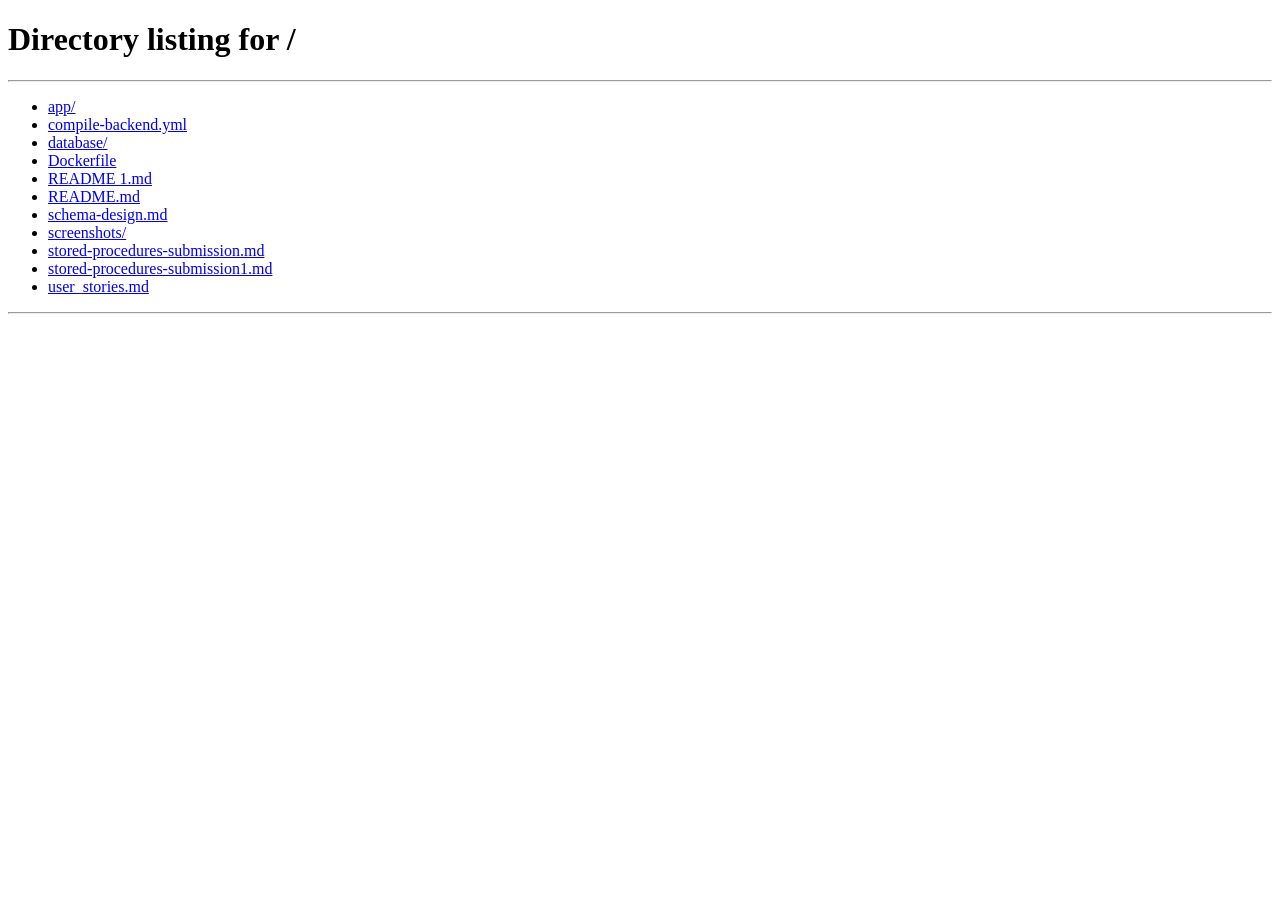
<file: app/target/classes/static/pages/addPrescription.html>
<!-- adminDashboard.html -->
<!DOCTYPE html>
<html lang="en">

<head>
    <meta charset="UTF-8">
    <link rel="icon" type="image/svg+xml" href="../assets/images/logo/logo.png" />
    <title>DoctorDashboard</title>
    <link rel="stylesheet" href="../assets/css/adminDashboard.css">
    <link rel="stylesheet" href="../assets/css/doctorDashboard.css">
    <link rel="stylesheet" href="../assets/css/addPrescription.css">
    <link rel="stylesheet" href="../assets/css/style.css">
    <script src="../js/render.js" defer></script>
    <script src="../js/util.js" defer></script>
    <script src="../js/components/header.js" defer></script>
    <script src="../js/components/footer.js" defer></script>
    <script type="module" src = "../js/addPrescription.js"></script>

</head>

<body onload="renderContent()">
    <div class="container">
        <div class="wrapper">
            <div id="header"></div>
            <div class="main-content">
                <div class="form-container">
                    <h2 id="heading">Add <span>Prescription</span></h2>
                    <form>
                        <label for="patientName">Patient Name</label>
                        <input type="text" id="patientName" disabled>

                        <label for="medicines">Medicine Names</label>
                        <input type="text" id="medicines" placeholder="e.g. Paracetamol, Vitamin C" required>

                        <label for="dosage">Dosage Instructions</label>
                        <textarea id="dosage" rows="3"
                            placeholder="e.g - Paracetamol"></textarea>

                        <label for="notes">Additional Notes</label>
                        <textarea id="notes" rows="3"
                            placeholder="Any precautions or observations (optional)"></textarea>

                        <button type="submit" class="btn-primary" id="savePrescription">Add Prescription</button>
                        <button type="button" onclick="selectRole('doctor')" class="btn-secondary">Cancel</button>
                    </form>
                </div>
            </div>
            <div id="footer"></div>
        </div>
    </div>

</body>
</html>
</file>
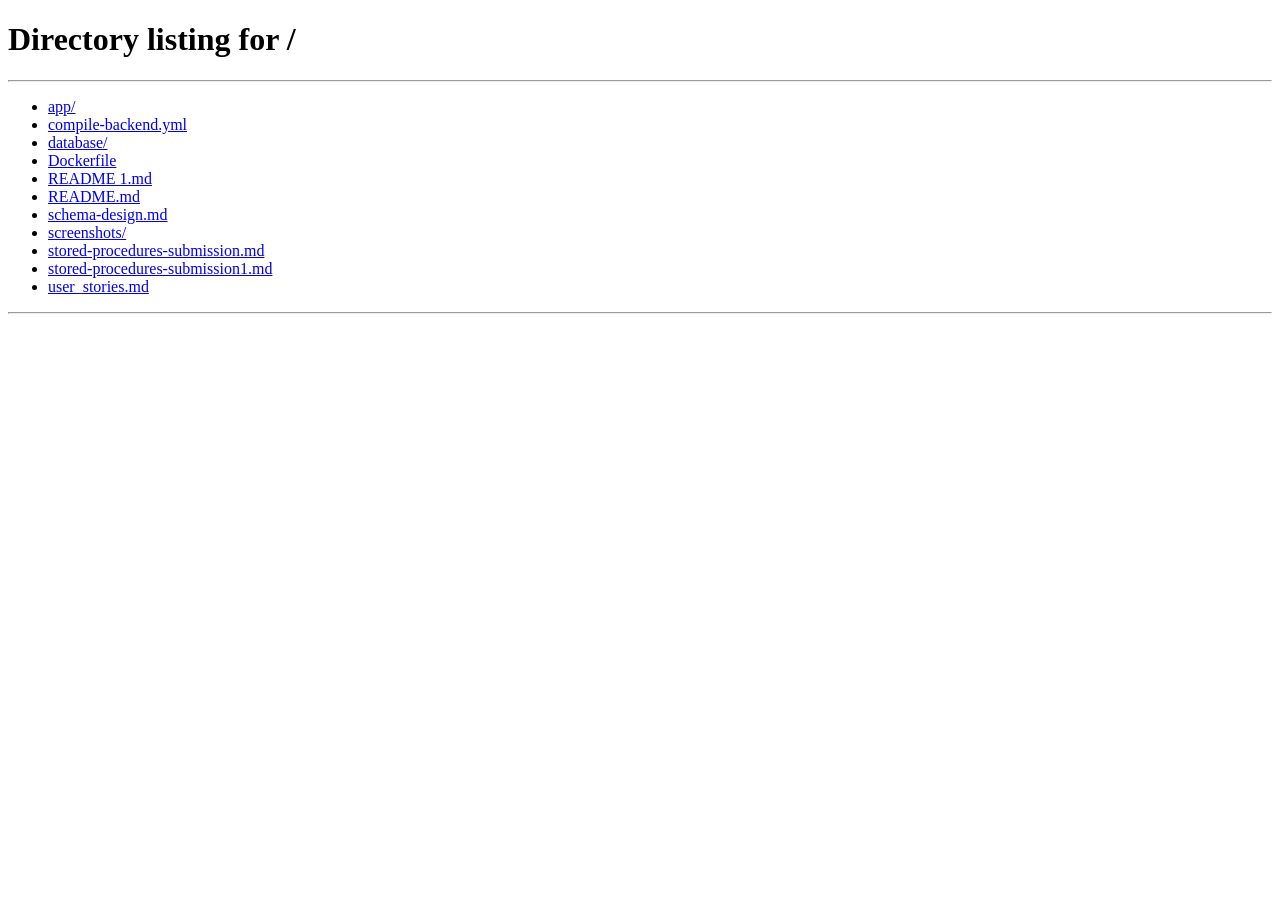
<file: app/target/classes/static/pages/loggedPatientDashboard.html>
<!-- patientDashboard.html -->
<!DOCTYPE html>
<html lang="en">
<head>
    <meta charset="UTF-8">
    <link rel="icon" type="image/svg+xml" href="../assets/images/logo/logo.png" />
    <title>LoggedPatientDashboard</title>
    <link rel = "stylesheet" href = "../assets/css/adminDashboard.css">
    <link rel = "stylesheet" href = "../assets/css/style.css">
    <link rel = "stylesheet" href = "../assets/css/patientDashboard.css">
    <script src = "../js/render.js" defer></script>
    <script src = "../js/util.js" defer></script>
    <script src = "../js/components/header.js" defer></script>
    <script src = "../js/components/footer.js" defer></script>
    <script type = "module" src = "../js/loggedPatient.js" defer></script>
</head>
<body onload="renderContent()">
    <div class="container">
        <div class="wrapper">
            <div id="header"></div>
            <main class="main-content">
                <input type="text" id="searchBar" class="searchBar" placeholder="Search Bar for custom output" />
                <div class="filter-wrapper">
                    <select class="filter-select" id="filterTime">
                        <option value="">Sort by Time</option>
                        <option value="AM">AM</option>
                        <option value="PM">PM</option>
                    </select>
                    <select class="filter-select" id="filterSpecialty">
                        <option value="">Filter by Specialty</option>
                        <option value="Cardiologist">Cardiologist</option>
                        <option value="Dermatologist">Dermatologist</option>
                        <option value="Neurologist">Neurologist</option>
                        <option value="Pediatrician">Pediatrician</option>
                        <option value="Orthopedic">Orthopedic</option>
                        <option value="Gynecologist">Gynecologist</option>
                        <option value="Psychiatrist">Psychiatrist</option>
                        <option value="Dentist">Dentist</option>
                        <option value="Ophthalmologist">Ophthalmologist</option>
                        <option value="Ent">ENT Specialist</option>
                        <option value="Urologist">Urologist</option>
                        <option value="Oncologist">Oncologist</option>
                        <option value="Gastroenterologist">Gastroenterologist</option>
                        <option value="General">General Physician</option>
                    </select>
                </div>
                <div id="content"></div>
            </main>
            <div id="footer"></div>
        </div>
    </div>
</body>
</html>
</file>
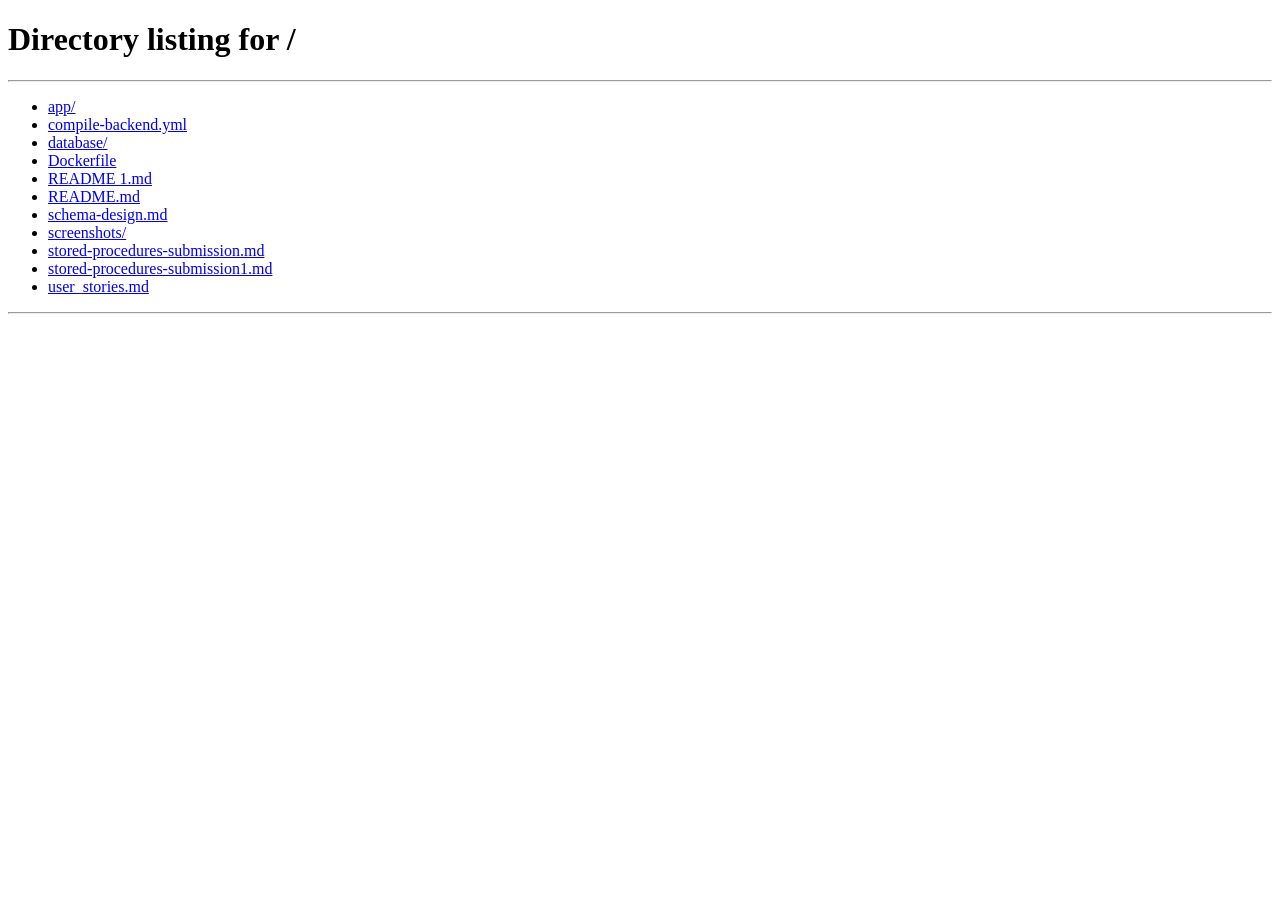
<file: app/target/classes/static/pages/patientAppointments.html>
<!DOCTYPE html>
<html lang="en">

<head>
  <meta charset="UTF-8">
  <link rel="icon" type="image/svg+xml" href="../assets/images/logo/logo.png" />
  <title>Patient Appointments</title>
  <link rel="stylesheet" href="../assets/css/adminDashboard.css">
  <link rel="stylesheet" href="../assets/css/doctorDashboard.css">
  <link rel="stylesheet" href="../assets/css/style.css">
  <script src="../js/render.js" defer></script>
  <script src="../js/util.js" defer></script>
  <script src="../js/components/header.js" defer></script>
  <script src="../js/components/footer.js" defer></script>
  <script type="module" src="../js/patientAppointment.js" defer></script>
</head>

<body onload="renderContent()">
  <div class="container">
    <div class="wrapper">
      <div id="header"></div>
      <div class="main-content">
        <h2>Patient <span>Appointment</span></h2>
        <input type="text" id="searchBar" class="searchBar" placeholder="Search Bar for custom output" />
                <div class="filter-wrapper">
                    <select class="filter-select" id="appointmentFilter">
                        <option value="allAppointments">All Appointments</option>
                        <option value="future">Upcoming Appointments</option>
                        <option value="past">Past Appointments</option>
                    </select>
                </div>
        <table id="patientTable">
          <thead class="table-header">
            <tr>
              <th>Patient Name</th>
              <th>Doctor Name</th>
              <th>Date</th>
              <th>Time</th>
              <th>Actions</th>
            </tr>
          </thead>
          <tbody id="patientTableBody">
            <!-- rows will be inserted here dynamically -->
          </tbody>
        </table>
      </div>
      <div id="footer"></div>
    </div>
  </div>
</body>
</html>
</file>
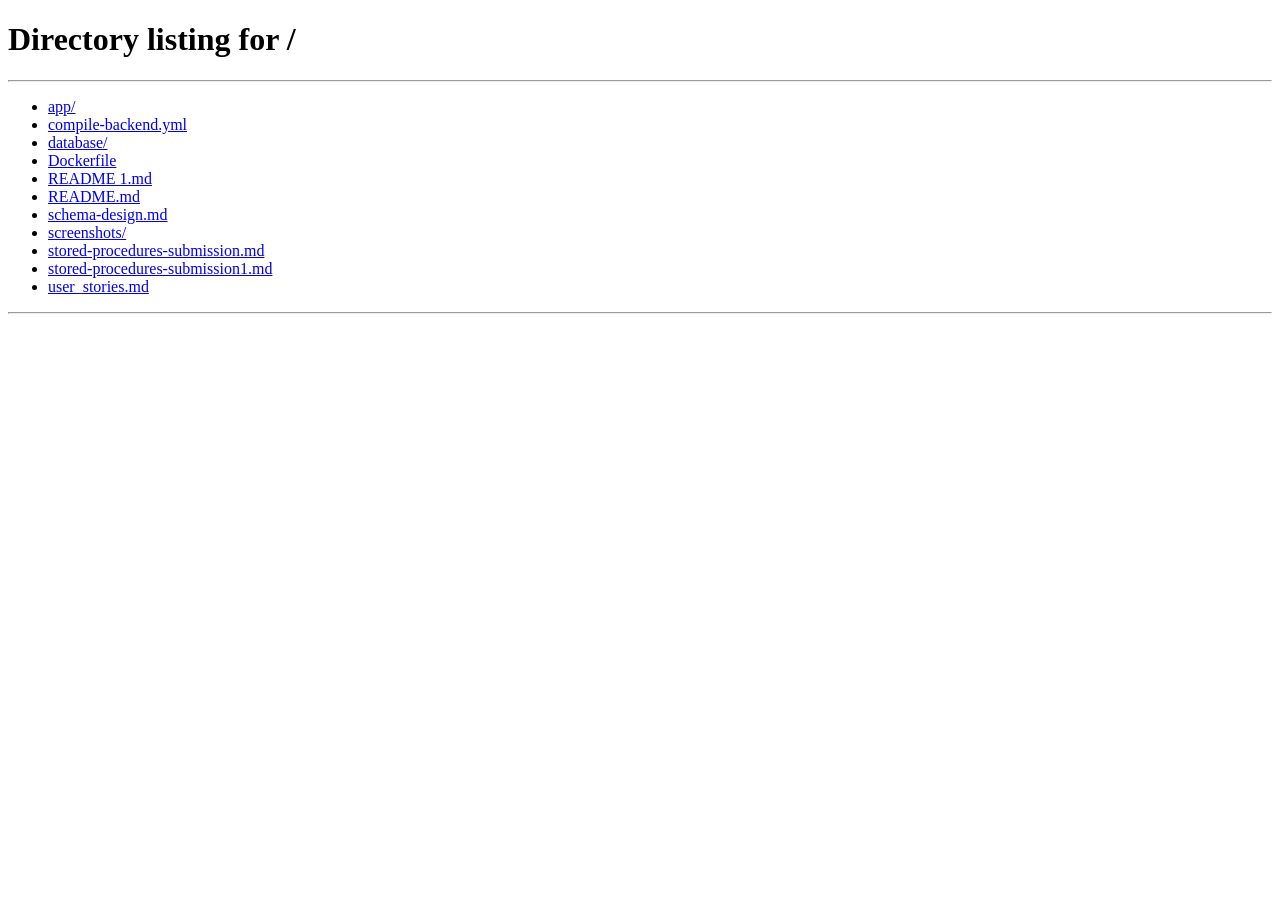
<file: app/target/classes/static/pages/patientDashboard.html>
<!-- patientDashboard.html -->
<!DOCTYPE html>
<html lang="en">
<head>
    <meta charset="UTF-8">
    <link rel="icon" type="image/svg+xml" href="../assets/images/logo/logo.png" />
    <title>PatientDashboard</title>
    <link rel = "stylesheet" href = "../assets/css/adminDashboard.css">
    <link rel = "stylesheet" href = "../assets/css/style.css">
    <link rel = "stylesheet" href = "../assets/css/patientDashboard.css">
    <script src = "../js/render.js" defer></script>
    <script src = "../js/util.js" defer></script>
    <script src = "../js/components/header.js" defer></script>
    <script src = "../js/components/footer.js" defer></script>
    <script type = "module" src="../js/components/modals.js"></script>
</head>
<body onload="renderContent()">
    <div class="container">
        <div class="wrapper">
            <div id="header"></div>
            <main class="main-content">
                <input type="text" id="searchBar" class="searchBar" placeholder="Search Bar for custom output" />
                <div class="filter-wrapper">
                    <select class="filter-select" id="filterTime">
                        <option value="">Sort by Time</option>
                        <option value="AM">AM</option>
                        <option value="PM">PM</option>
                    </select>
                    <select class="filter-select" id="filterSpecialty">
                        <option value="">Filter by Specialty</option>
                        <option value="Cardiologist">Cardiologist</option>
                        <option value="Dermatologist">Dermatologist</option>
                        <option value="Neurologist">Neurologist</option>
                        <option value="Pediatrician">Pediatrician</option>
                        <option value="Orthopedic">Orthopedic</option>
                        <option value="Gynecologist">Gynecologist</option>
                        <option value="Psychiatrist">Psychiatrist</option>
                        <option value="Dentist">Dentist</option>
                        <option value="Ophthalmologist">Ophthalmologist</option>
                        <option value="Ent">ENT Specialist</option>
                        <option value="Urologist">Urologist</option>
                        <option value="Oncologist">Oncologist</option>
                        <option value="Gastroenterologist">Gastroenterologist</option>
                        <option value="General">General Physician</option>
                    </select>
                </div>
                <div id="content"></div>
            </main>
            <div id="footer"></div>
        </div>
    </div>
    <div id="modal" class="modal">
        <div class="modal-content">
            <span class="close" id="closeModal">&times;</span>
            <div id="modal-body"></div>
        </div>
    </div>
    <script type = "module" src = "../js/patientDashboard.js" defer></script>
</body> 
</html>
</file>
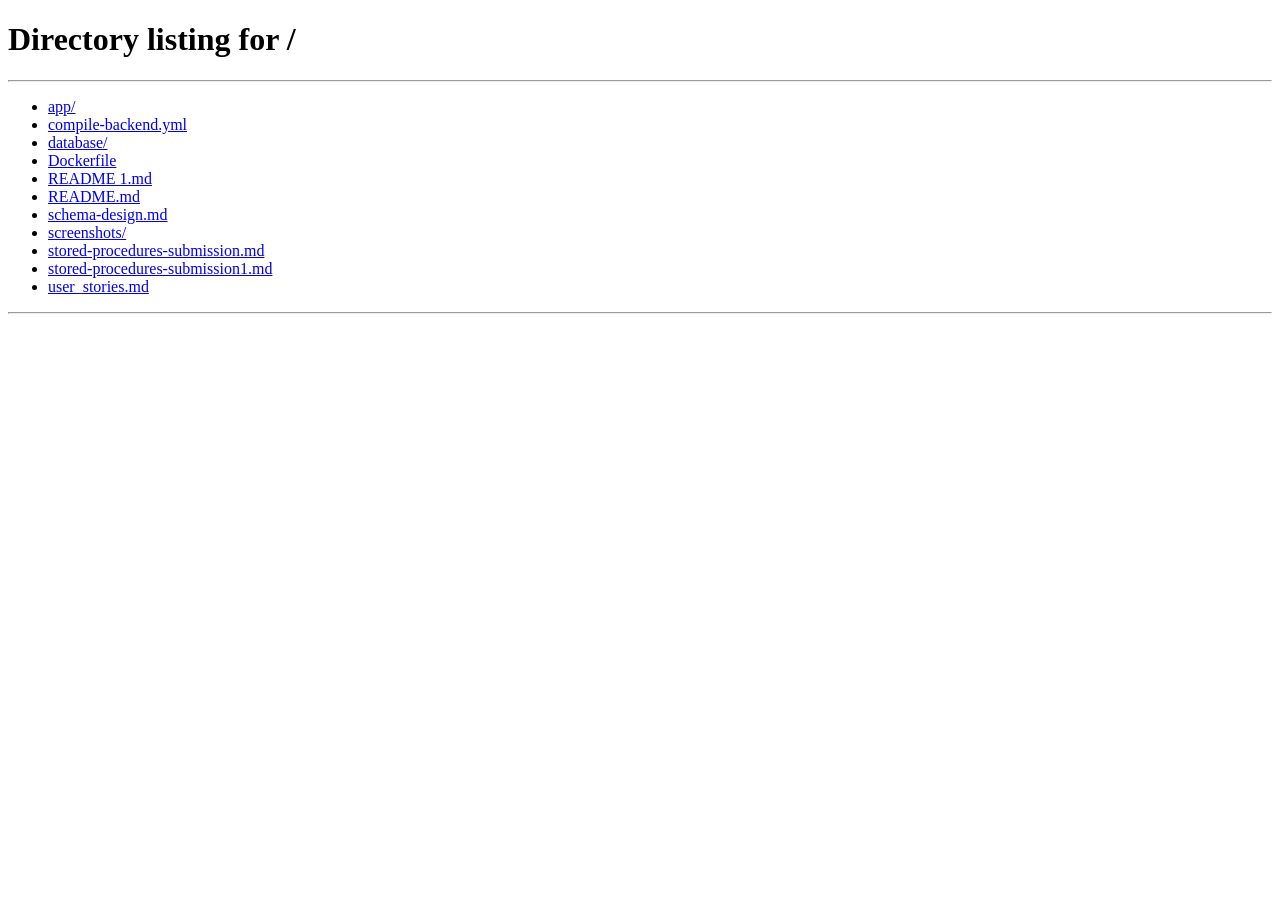
<file: app/target/classes/static/pages/patientRecord.html>
<!-- for doctor to see patient details -->
<!DOCTYPE html>
<html lang="en">
<head>
    <meta charset="UTF-8">
    <link rel="icon" type="image/svg+xml" href="../assets/images/logo/logo.png" />
    <title>DoctorDashboard</title>
    <link rel = "stylesheet" href = "../assets/css/adminDashboard.css">
    <link rel = "stylesheet" href = "../assets/css/doctorDashboard.css">
    <link rel = "stylesheet" href = "../assets/css/style.css">
    <script src = "../js/render.js" defer></script>
    <script src = "../js/util.js" defer></script>
    <script src = "../js/components/header.js" defer></script>
    <script src = "../js/components/footer.js" defer></script>
    <script type = "module" src = "../js/components/patientRecordRow.js" defer></script>
    <script type = "module" src = "../js/patientRecordServices.js" defer></script>
</head>
<body onload="renderContent()">
    <div class="container">
        <div class="wrapper">
            <div id="header"></div>
            <div class="main-content">
                <h2>Patient <span>Record</span></h2>
                <table id="patientTable">
                  <thead class="table-header">
                    <tr>
                      <th>Date</th>
                      <th>Appointment ID</th>
                      <th>Patient ID</th>
                      <th>Prescription</th>
                    </tr>
                  </thead>
                  <tbody id="patientTableBody"></tbody>
                </table>
              </div>
            <div id="footer"></div>
        </div>
    </div>

</body>


  
</html>
</file>
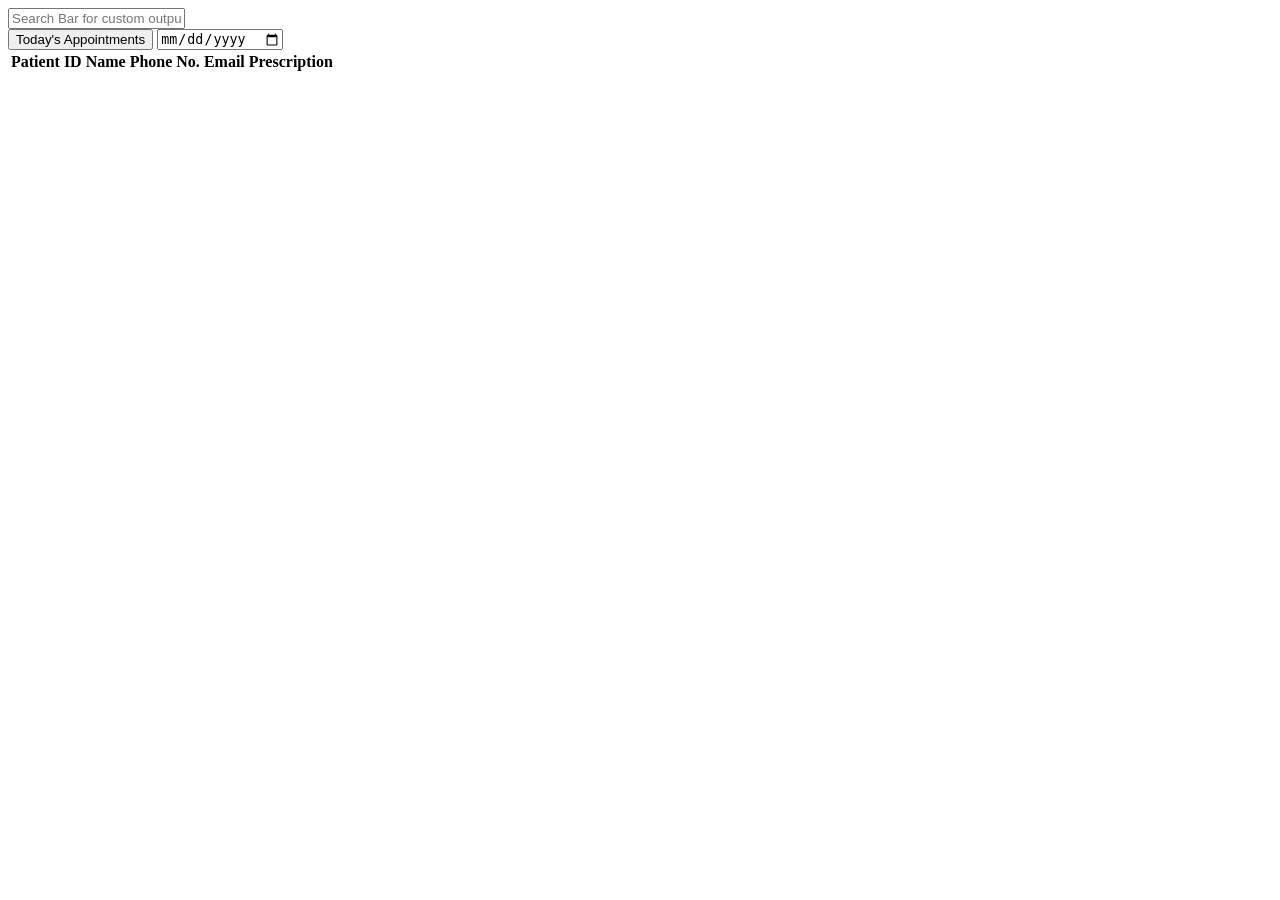
<file: app/target/classes/templates/doctor/doctorDashboard.html>
<!-- doctorDashboard.html -->
<!DOCTYPE html>
<html xmlns:th="http://www.thymeleaf.org">

<head>
  <meta charset="UTF-8">
  <link rel="icon" type="image/png" th:href="@{/assets/images/logo/logo.png}" />
  <title>Doctor Dashboard</title>

  <link rel="stylesheet" th:href="@{/assets/css/adminDashboard.css}" />
  <link rel="stylesheet" th:href="@{/assets/css/doctorDashboard.css}" />
  <link rel="stylesheet" th:href="@{/assets/css/style.css}" />

  <script th:src="@{/js/render.js}" defer></script>
  <script th:src="@{/js/util.js}" defer></script>
  <script th:src="@{/js/components/header.js}" defer></script>
  <script th:src="@{/js/components/footer.js}" defer></script>
  <script type="module" th:src="@{/js/doctorDashboard.js}" defer></script>
</head>
<body onload="renderContent()">
    <div class="container">
        <div class="wrapper">
            <div id="header"></div>
            <div class="main-content">
                <input type="text" id="searchBar" class="searchBar" placeholder="Search Bar for custom output" />
                <div class="filter-wrapper">
                  <button class="today-btn" id="todayButton">Today's Appointments</button>
                  <input type="date" id="datePicker" class="date-picker" />
              </div>
                <table id="patientTable">
                  <thead class="table-header">
                    <tr>
                      <th>Patient ID</th>
                      <th>Name</th>
                      <th>Phone No.</th>
                      <th>Email</th>
                      <th>Prescription</th>
                    </tr>
                  </thead>
                  <tbody id="patientTableBody"></tbody>
                </table>
              </div>
            <div id="footer"></div>
        </div>
    </div>
</body>
</html>
</file>
<file: app/target/classes/static/assets/css/adminDashboard.css>
/* adminDashboard CSS */
* {
    margin: 0;
    padding: 0;
    box-sizing: border-box;
  }  
  html, body {
    height: 100%;
    font-family: Arial, sans-serif;
  
  }  
  .wrapper {
    display: flex;
    flex-direction: column;
    min-height: 100vh;
  }  
  h2 {
    font-size: 32px;
    margin-bottom: 50px;
    color : #003e3e;
  }  
  .main-content {
    flex-grow: 1; 
    padding: 40px;
    display: flex;
    
    flex-direction: column;
    text-align: center;
    background-image: url("../images/defineRole/defineRole.png");
    background-size: cover;       
    background-position: center;  
    background-repeat: no-repeat; 
    background-attachment: fixed;
    
  }  
  button {
    background-color: #A62B1F;
    color: white;
    border: none;
    border-radius: 12px;
    padding: 10px 20px;
    margin-top: 10px;
    cursor: pointer;
    font-size: 16px;
    width: 200px;
  }  
  button:hover {
    background-color: #A62B1F; 
  }
  .adminBtn {    
    color: #333;
    font-weight: bold;
    background-color: #f4f4f4;
    width:110px;
    padding : 10px 0px;
  }
  .adminBtn:hover{
    color: #A62B1F;
    background-color: #f4f4f4;
  }
</file>
<file: app/target/classes/static/assets/css/doctorDashboard.css>
/* doctorDashboard.css */
.table-header {
  font-size: 24px;
  color: #015c5d;

  margin-bottom: 30px;
  margin-right: 0px;
}
table {
  width: 100%;
  border-collapse: collapse;
  font-family: sans-serif;
  margin-top: 20px;
}
thead {
  background-color: #33333310;
  color: #fff;
}
td,
th {
  padding: 12px 16px;
  text-align: center;
  border-bottom: 1px solid #ddd;
}
tbody tr:nth-child(even) {
  background-color: #f9f9f959;
}
tbody tr:nth-child(odd) {
  background-color: #ffffffc0;
}
tbody tr:hover {
  background-color: #015c5d39;
}
.prescription-btn {
  width: 30px;
  height: 30px;
  cursor: pointer;
  transition: transform 0.2s ease, filter 0.2s ease;
}
.prescription-btn:hover {
  transform: scale(1.1);
  filter: brightness(1.2);
}
.prescription-btn:active {
  transform: scale(0.95);
}
.noPatientRecord {
  font-size: 16px;
  color: gray;
  font-style: italic;
}
.today-btn {
  margin-right: 10px;
  padding: 10px;
  background-color: #015c5d;
}
.date-picker {
  margin-left: 10px;
  border-radius: 8px;
  padding: 10px;
  height: 30px;
  margin-top: 13px;
}
</file>
<file: app/target/classes/static/assets/css/addPrescription.css>
.form-container {
    width: 100%; 
    max-width: 600px;
    background: #ffffffc8;
    margin: 50px auto;
    padding: 30px;
    border-radius: 15px;
    box-shadow: 0 4px 12px rgba(0, 0, 0, 0.1);
    animation: fadeIn 0.5s ease-in-out;
  }

  .container h2 {
    text-align: center;
    color: #222;
    font-size: 28px;
    margin-bottom: 25px;
  }

  .container h2 span {
    color: #A62B1F;
  }

  label {
    display: block;
    margin-bottom: 6px;
    font-weight: 500;
    color: #333;
    text-align: left;
    font-size: 13px;
  }

  input, textarea {
    width: 100%;
    padding: 12px;
    resize: vertical;
    margin-bottom: 20px;
    border: 1px solid #cccccc6e;
    border-radius: 8px;
    font-size: 15px;
    outline: none;
    transition: 0.3s;
    font-family: "Verdana";
  }

  input:focus, textarea:focus {
    border-color: #015c5d;
    box-shadow: 0 0 4px #a7f3d0;
    filter: brightness(1.5);
  }

  #patientName{
    background-color: #bdbcbc80;
  }
  .btn-primary {
    background-color: #047857;
    color: #fff;
    padding: 14px;
    width: 100%;
    border: none;
    border-radius: 8px;
    font-size: 16px;
    cursor: pointer;
    transition: 0.3s;
  }

  .btn-primary:hover {
    background-color: #065f46;
  }

  .btn-secondary {
    background-color: transparent;
    color: #333;
    border: 1px solid #ccc;
    padding: 12px;
    width: 100%;
    border-radius: 8px;
    font-size: 15px;
    margin-top: 12px;
    cursor: pointer;
  }

  .btn-secondary:hover{
    color: #fff;
  }

  @keyframes fadeIn {
    from { opacity: 0; transform: translateY(30px); }
    to   { opacity: 1; transform: translateY(0); }
  }
</file>
<file: app/target/classes/static/assets/css/style.css>
/* style.css */
.header {
    display: flex;
    justify-content: space-between;
    align-items: center;
    background-color: #f4f4f4;
    color: #333;
    padding: 10px 20px;
    border-bottom: 2px solid #ccc;
    flex-wrap: wrap;
    min-height: 60px;
  }
  
  /* Logo section with image + title */
  .logo-link{
    display: flex;
    align-items: center;
    gap: 10px;
    
  }
  
  .logo-img {
    height: 40px;
    width: auto;
    max-width: 100%;
    object-fit: contain;
  }
  
  /* Logo text / slogan */
  .logo-title {
    font-size: 20px;
    font-weight: bold;
    color: #333;
  }
  
  /* Nav links styling */
  nav a {
    margin-left: 20px;
    margin-right: 20px;
    text-decoration: none;
    color: #333;
    font-weight: bold;
  }
  
  nav a:hover {
    color: #003e3e;
  }
  

  /* Responsive behavior */
  @media (max-width: 600px) {
    .header {
      flex-direction: column;
      align-items: flex-start;
    }
  
    nav {
      margin-top: 10px;
    }
  
    nav a {
      margin-left: 0;
      margin-right: 10px;
    }
  
    .logo-img {
      height: 30px;
    }
  
    .logo-title {
      font-size: 18px;
    }
  }

  .doctorHeader{
    margin-right: 30px
  }
  .doctorHeader:hover{
    color:#A62B1F;
  }
/* Footer Section */
.footer {
    background-color: #f4f4f4;
    color: #fff;
    padding: 40px 20px;
    border-top: 2px solid #f4f4f4;
    
  }
  
  .footer-container {
    display: flex;
    flex-wrap: wrap;
    justify-content: space-between;
    gap: 30px;
    max-width: 1200px;
    margin: 0 auto;
  }
  
  .footer-logo {
    flex: 1 1 250px;
    display: flex;
    flex-direction: column;
    align-items: flex-start;
    gap: 15px;
  }
  
  .footer-logo img {
    height: 50px;
    width: auto;
  }
  
  .footer-logo p {
    font-size: 14px;
    color: #0a0a23;
  }
  
  .footer-links {
    display: flex;
    flex: 2 1 500px;
    justify-content: space-between;
    flex-wrap: wrap;
    gap: 20px;
  }
  
  .footer-column {
    display: flex;
    flex-direction: column;
    gap: 10px;
  }
  
  .footer-column h4 {
    font-size: 16px;
    font-weight: bold;
    margin-bottom: 8px;
    color: #0a0a23;
  }
  
  .footer-column a {
    text-decoration: none;
    color: #0a0a23;
    font-size: 14px;
  }
  
  .footer-column a:hover {
    color: #003e3e;
    transition: color 0.3s ease;
  }
  
  /* Mobile Responsiveness */
  @media (max-width: 768px) {
    .footer-container {
      flex-direction: column;
      align-items: flex-start;
    }
  
    .footer-links {
      flex-direction: column;
      gap: 20px;
    }
  }
  

  .modal {
    display: none;
    position: fixed;
    z-index: 999;
    padding-top: 60px;
    left: 0;
    top: 0;
    width: 100%;
    height: 100%;
    background-color: rgba(0,0,0,0.6);
  }
  
  .modal-content {
    background-color: white;
    margin: auto;
    padding: 30px;
    border-radius: 10px;
    width: 400px;
    position: relative;
  }
  
  .modal-content h2{
    font-size: 32px;
  }

  .close {
    color: #aaa;
    position: absolute;
    right: 20px;
    top: 15px;
    font-size: 28px;
    font-weight: bold;
    cursor: pointer;
  }
  
  .close:hover {
    color: black;
  }



  .dashboard-btn{
    width: 100%;
  }

  .input-field {
    padding: 10px;
    border: 1px solid #ccc;
    font-size: 16px;
    margin-top: 10px;
    margin-bottom: 20px;
    width: 100%;
    appearance: none; /* Remove default OS styles */
    background-color: #fff;
    color: #333;
    cursor: pointer;
    border-radius: 8px;
  }
  
  .input-field:hover {
    border-color: #015c5d;
    background-color: #f0fdfd;
  }
  
  .input-field:focus {
    outline: none;
    border-color: #015c5d;
    box-shadow: 0 0 5px rgba(1, 92, 93, 0.5);
    filter: brightness(1.2);
  }
  
  .select-dropdown option {
    font-size: 16px;
    padding: 10px;
  }
  

  #content {
    display: grid;
    grid-template-columns: repeat(auto-fit, minmax(315px, 1fr));
    gap: 40px;
    padding: 20px;
  }

  .doctor-card {
    display: flex;
    flex-direction: column;
    justify-content: space-between;
    border: 1px solid #ddd;
    border-radius: 10px;
    width:auto;
    overflow: hidden;
    background-color: #fff;
    box-shadow: 0 4px 6px rgba(0,0,0,0.1);
    transition: transform 0.2s ease;
  }
  
  .doctor-card:hover {
    transform: scale(1.02);
  }
  
  .doctor-info {
    padding: 12px;
    flex-grow: 1;
  }
  
  .doctor-info h3 {
    margin-top: 30px;
    font-size: 24px;
    color: #015c5d;
  }
  
  .doctor-info p {
    margin: 20px 0px;
    font-size: 14px;
    color: #555;
  }
  
  .card-actions {
    background-color: #e28282;
    padding: 10px;
    text-align: center;
  }

  .card-actions:hover {
    background-color: #d26969;
  }
  
  .card-actions button {
    background: transparent;
    border: none;
    color: #fff;
    font-weight: bold;
    cursor: pointer;
  }
  
  .card-actions button:hover {
    color: #fff;
    border-color: #015c5d;
  }
  
  #roleSelector {
    width:auto;
    border-radius: 10px;
  }
  
  span {
    color : #A62B1F;
  }

  .searchBar{
    height: 30px;
    padding:20px;
    font-size: 16px;
    margin-bottom: 30px;
    border: 0.2px solid grey;
}

  .searchBar:focus{
    outline: none;
    border-color: #015c5d;
    box-shadow: 0 0 5px rgba(1, 92, 93, 0.697);
}

.filter-wrapper {
  width: 350px;
  display: flex;
  flex-direction: row;
  
}

.filter-select {
  margin-right: 8px;
  width: 100%;
  padding: 8px 12px;
  border: 1px solid #ccc;
  border-radius: 6px;
  background-color: #fff;
  color: #333;
  font-size: 14px;
  background-position: right 10px center;
  background-size: 16px 16px;
  cursor: pointer;
  transition: border-color 0.2s, box-shadow 0.2s;
}

.filter-select:focus {
  border-color: #015c5d;
  box-shadow: 0 0 5px rgba(1, 92, 93, 0.697);
  outline: none;
}

.availabilityLabel{
  margin-bottom: 8px;
}

.availability-container {
  margin-bottom: 1rem;
  
}

.checkbox-group {
  display: flex;
  flex-direction: column;
  gap: 1rem;
  margin-top: 1rem;
}

.checkbox-group label {
  font-weight: 500;
  cursor: pointer;
}

.checkbox-group input[type="checkbox"] {
  margin-right: 0.5rem;
  accent-color: #015c5db8; 
}
</file>
<file: app/target/classes/static/assets/css/patientDashboard.css>
.card-actions {
    background-color: #244557;
    padding: 10px;
    text-align: center;
  }

  .card-actions:hover{
    background-color: #1c3745;
  }
  .ripple-overlay {
    position: fixed;
    width: 20px;
    height: 20px;
    background-color: #1c3745;
    border-radius: 50%;
    z-index: 9999;
    transform: translate(-50%, -50%) scale(0);
    transition: transform 1s ease-out, opacity 1s ease;
  }
  
  .ripple-overlay.active {
    transform: translate(-50%, -50%) scale(150);
    opacity: 1;
  }
  
  .modalApp {
    position: fixed;
  bottom: -100%;
  left: 50%;
  transform: translateX(-50%);
  width: 50%;
  background: #fff;
  padding: 20px;
  z-index: 10000;
  transition: bottom 1.5s ease-in;
  box-shadow: 0 -5px 10px rgba(0, 0, 0, 0.3);
  border-radius: 10px 10px 0 0;
  text-align: center;
  }
  
  .modalApp.active {
    bottom: 0;
  }
  
  .modalApp h2 {
    margin-top: 20px;
  }
  
  .modalApp input {
    display: block;
    margin: 10px auto;
    padding: 10px;
    width: 90%;
    margin-bottom: 40px;
  }

  .modalApp select {
    display: block;
    margin: 10px auto;
    padding: 10px;
    width: 90%;
    margin-bottom: 40px;
  }
  
  .confirm-booking {
    padding: 10px 20px;
    background: #1c3745;
    color: #fff;
    border: none;
    cursor: pointer;
    
  
    
  }
  .confirm-booking:hover {
    filter: brightness(1.2);
    background-color: #1c3745;
  }
</file>
